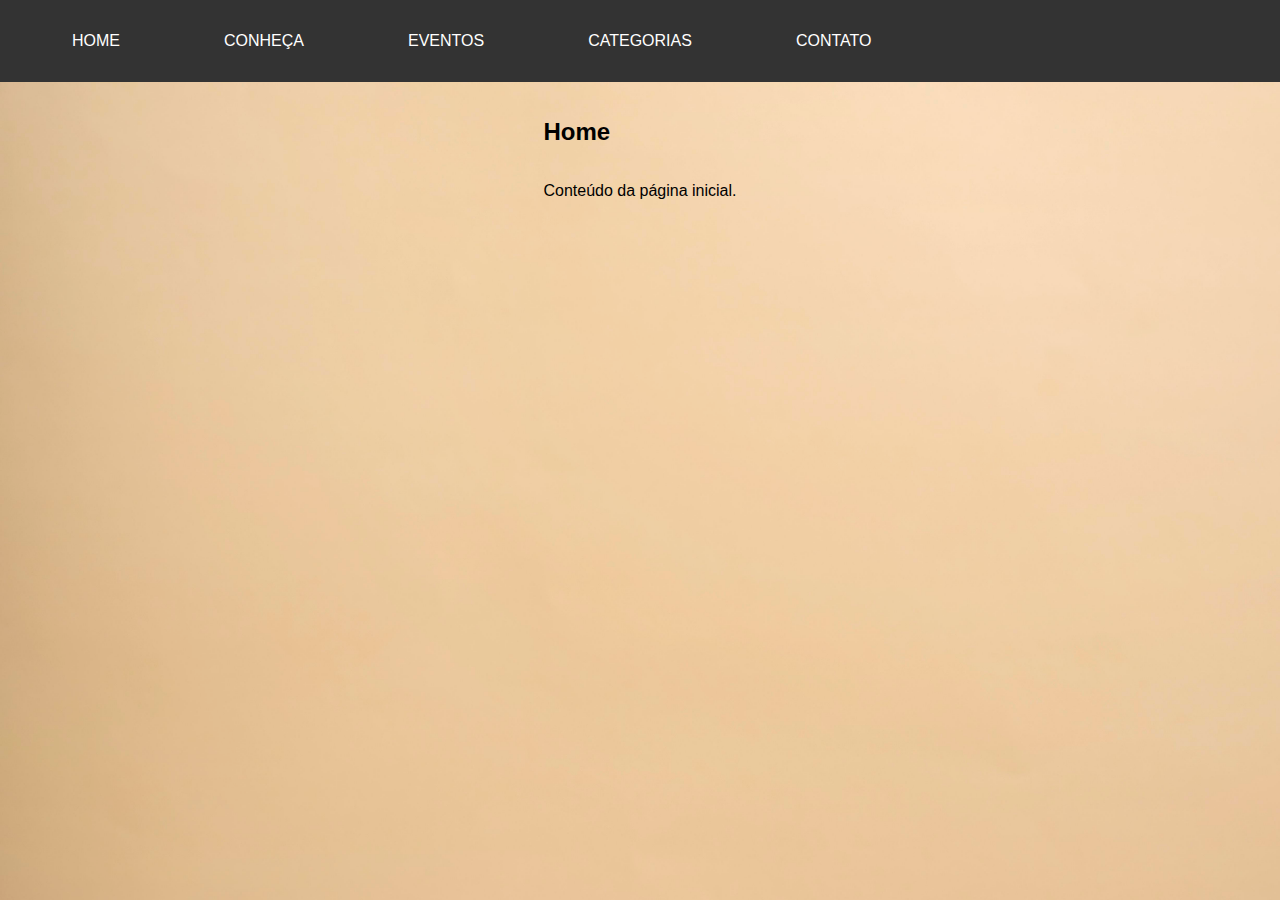
<file: index.html>
<!DOCTYPE html>
<html lang="pt-BR">
<head>
    <meta charset="UTF-8">
    <meta name="viewport" content="width=device-width, initial-scale=1.0">
    <title>Menu Categorias</title>

    <link rel="stylesheet" href="styles.css">

    <style>
        /* Reset básico */
        * {
            margin: 0;
            padding: 0;
            box-sizing: border-box;
        }

        /* Estilos gerais da navbar */
        .navbar {
            display: flex;
            justify-content: space-between;
            align-items: center;
            background-color: #333;
            padding: 10px 20px;
            color: #fff;
            position: relative;
            z-index: 2;
        }

        /* Ícone do menu hambúrguer */
        .menu-icon {
            display: none;
            font-size: 24px;
            cursor: pointer;
            color: #fff;
        }

        /* Menu no layout desktop */
        .menu {
            display: flex;
            list-style: none;
            z-index: 1;
        }

        .menu li {
            margin-left: 20px;
        }

        .menu li a {
            text-decoration: none;
            color: #fff;
            font-size: 16px;
            transition: color 0.3s;
        }

        .menu li a:hover {
            color: #f0a500;
        }

        /* Ajustes para o layout mobile */
        @media (max-width: 768px) {
            .menu-icon {
                display: block;
            }

            .menu {
                display: none;
                flex-direction: column;
                position: absolute;
                top: 60px;
                right: 0;
                background-color: #333;
                width: 100%;
                z-index: 1;
            }

            .menu.active {
                display: flex;
            }

            .menu li {
                margin: 10px 0;
                text-align: center;
            }
        }

        /* CSS básico para ocultar e exibir categorias */
        .secao { display: none; }
        .categoria-ativa { display: block; }
        
        /* Estilos das imagens dos produtos */
        .item {
            margin-bottom: 20px;
        }

        .item img {
            max-width: 100%;
            height: auto;
            border-radius: 8px;
        }

        /* Estilo básico para os botões */
        button {
            padding: 10px 20px;
            background-color: #f0a500;
            border: none;
            color: #fff;
            cursor: pointer;
            font-size: 16px;
            margin: 10px 0;
            border-radius: 5px;
        }

        button:hover {
            background-color: #e08500;
        }

        /* Centralizar texto */
        .centralizado {
            text-align: center;
        }
    </style>
</head>
<body>
    <nav class="navbar">
        <div class="menu-icon" onclick="toggleMenu()">☰</div>
        <ul class="menu">
            <li><a href="#home" onclick="mostrarSecao('home')">HOME</a></li>
            <li><a href="#conheca" onclick="mostrarSecao('conheca')">CONHEÇA</a></li>
            <li><a href="#eventos" onclick="mostrarSecao('eventos')">EVENTOS</a></li>
            <li><a href="#categorias" onclick="mostrarSecao('categorias')">CATEGORIAS</a></li>
            <li><a href="#contato" onclick="mostrarSecao('contato')">CONTATO</a></li>
        </ul>
    </nav>

    <div id="home" class="secao categoria-ativa">
        <br></br>
        <h2>Home</h2>
        <br></br>
        <p>Conteúdo da página inicial.</p>
    </div>
    <br></br>
    <div id="contato" class="secao">
        <h2>Contato</h2>
        <br></br>
        <p>Informações de contato.</p>
    </div>


    <div id="conheca" class="secao">
        <br>
        <h2 style="text-align: center;">Sobre a Coffee Break</h2>

        <br>
        <style>
            .centralizado {
                text-align: center;
            }
        </style>
        
        <p class="centralizado">A <strong>Coffee Break</strong> foi fundada em 1990 e se tornou um ponto de encontro favorito para amantes de café e descontração. <br>Nossa missão é proporcionar um ambiente acolhedor, onde cada visita é uma experiência memorável.<br> Aqui, você pode saborear cafés artesanais, preparados com grãos selecionados e um toque especial.</p>
                
        <p class="centralizado">Além dos nossos deliciosos cafés, oferecemos um menu diversificado que inclui bolos caseiros, sanduíches frescos e doces irresistíveis.<br> Todos os nossos produtos são feitos com ingredientes de alta qualidade, garantindo sabor e frescor em cada mordida.</p>
                
        <p class="centralizado">Nossa equipe apaixonada está sempre pronta para atender você, oferecendo recomendações e um atendimento personalizado.<br> Venha nos visitar e descubra porque a <strong>Coffee Break</strong> é o lugar ideal para uma pausa no seu dia.</p>
            </div>


    <div id="eventos" class="secao">
        <h2 class="centralizado" style="margin-top: 20px;">Eventos Especiais</h2>
        <p class="centralizado"><strong>FAÇA DO SEU EVENTO, UMA CELEBRAÇÃO INESQUECÍVEL</strong>...</p>
        <p class="centralizado" style="font-weight: bold;">SOLICITE UM ORÇAMENTO</p>

        <form action="URL_DO_SEU_SERVIDOR" method="post" style="max-width: 600px; margin: auto;">
            <label for="nome">Nome (obrigatório)</label>
            <input type="text" id="nome" name="nome" required style="width: 100%; padding: 10px; margin: 8px 0;">
            
            <!-- Campo E-mail -->
            <label for="email">E-mail (obrigatório)</label>
            <input type="email" id="email" name="email" required style="width: 100%; padding: 10px; margin: 8px 0;">
            
            <!-- Campo Celular (WhatsApp) -->
            <label for="celular">Celular (WhatsApp) (obrigatório)</label>
            <input type="tel" id="celular" name="celular" required style="width: 100%; padding: 10px; margin: 8px 0;">
            
            <!-- Campo Descrição do Evento -->
            <label for="descricao">Conte-nos um pouco sobre o seu evento (obrigatório)</label>
            <textarea id="descricao" name="descricao" required rows="4" style="width: 100%; padding: 10px; margin: 8px 0;" placeholder="Por favor, deixe-nos saber o que está em sua mente. Tem uma pergunta para nós? Pergunta à vontade."></textarea>
            
            <!-- Botão Enviar -->
            <button type="submit" style="width: 100%; padding: 10px; background-color: #333; color: #fff; font-size: 16px; cursor: pointer;">
                Solicitar Orçamento
            </button>
        </form>

    </div>
    
    <div id="categorias" class="secao">
        <h2>Escolha uma Categoria</h2>
        <button onclick="mostrarCategoria('bolos')">Bolos</button>
        <button onclick="mostrarCategoria('paes')">Pães</button>
        <button onclick="mostrarCategoria('cafes')">Cafés</button>
        <button onclick="mostrarCategoria('bebidas-veganas')">Bebidas Veganas</button>
        <button onclick="mostrarCategoria('doces')">Doces</button>

        <!-- Botões adicionais -->
    </div>

    <div id="bolos" class="secao categoria">
        <h2>Bolos</h2>
        <div class="item">
            <img src="css/imagens/fatia bolo brigadeiro.jpg" alt="Bolo Brigadeiro Fatia">
            <p>Bolo Brigadeiro Fatia: 8,00 R$</p>
        </div>
        <div class="item">
            <img src="css/imagens/bolo de brigadeiro inteiro.jpg" alt="Bolo Brigadeiro Inteiro">
            <p>Bolo Brigadeiro Inteiro: 30,00 R$</p>
        </div>
    </div>

    <!-- Categoria Pães -->
    <div id="paes" class="secao categoria">
        <h2>Pães</h2>
        <div class="item">
            <img src="css/imagens/pao frances.jpg" alt="Pão Francês">
            <p>Pão Francês: 4,00 R$</p>
        </div>
        <div class="item">
            <img src="css/imagens/pao integral.jpg" alt="Pão Integral">
            <p>Pão Integral: 6,00 R$</p>
        </div>
    </div>

    <!-- Categoria Cafés -->
    <div id="cafes" class="secao categoria">
        <h2>Cafés</h2>
        <div class="item">
            <img src="css/imagens/capuucino.jpg" alt="Capuccino">
            <p>Capuccino: 5,00 R$</p>
        </div>
        <div class="item">
            <img src="css/imagens/cafeexpresso.jpeg" alt="Café Expresso">
            <p>Café Expresso: 7,00 R$</p>
        </div>
    </div>

    <!-- Categoria Bebidas Veganas -->
    <div id="bebidas-veganas" class="secao categoria">
        <h2>Bebidas Veganas</h2>
        <div class="item">
            <img src="css/imagens/Smoothie Vegano.jpg" alt="Smoothie Vegano">
            <p>Smoothie Vegano: 10,00 R$</p>
        </div>
    </div>

    <!-- Categoria Doces -->
    <div id="doces" class="secao categoria">
        <h2>Doces</h2>
        <div class="item">
            <img src="css/imagens/brigadeiro.jpg" alt="Brigadeiro">
            <p>Brigadeiro: 5,00 R$</p>
        </div>
    </div>


    <script>
        function toggleMenu() {
            document.querySelector('.menu').classList.toggle('active');
        }

        function mostrarSecao(secaoId) {
            toggleMenu();
            document.querySelectorAll('.secao').forEach(secao => secao.classList.remove('categoria-ativa'));
            document.getElementById(secaoId).classList.add('categoria-ativa');
        }

        function mostrarCategoria(categoriaId) {
            document.querySelectorAll('.secao.categoria').forEach(categoria => categoria.classList.remove('categoria-ativa'));
            document.getElementById(categoriaId).classList.add('categoria-ativa');
        }
    </script>
</body>
</html>
</file>
<file: styles.css>
body {
    font-family: Arial, sans-serif;
    margin: 0;
    padding: 0;
    background-image: url('css/imagens/fundoteste.jpg'); /* Caminho para a imagem de fundo */
    background-size: cover; /* A imagem cobre toda a área */
    background-position: center; /* Centraliza a imagem */
    background-repeat: no-repeat; /* Impede a repetição da imagem */
    background-attachment: fixed; /* Mantém a imagem fixa ao rolar a página */
    display: flex;
    flex-direction: column;
    align-items: center;
}

/* Garante que o body e html ocupem 100% da altura da janela */
html, body {
    height: 100%;
    margin: 0;
    padding: 0;
}

/* Estilo da barra de navegação */
.navbar {
    width: 100%;
    background-color: #333;
    padding: 10px 0;
    display: flex;
    justify-content: center;
}

.navbar .menu {
    list-style-type: none;
    margin: 0;
    padding: 0;
    display: none; /* Esconde o menu por padrão em telas menores */
    flex-direction: column;
    align-items: center; /* Centraliza itens do menu em tela reduzida */
}

.navbar .menu li {
    text-align: center;
    padding: 14px 16px;
}

.navbar .menu li a {
    color: white;
    text-decoration: none;
    display: block;
}

/* Ícone do menu (hambúrguer) */
.navbar .menu-icon {
    display: block;
    color: white;
    padding: 14px 16px;
    cursor: pointer;
    font-size: 24px;
}

/* Estilo para telas maiores, onde o menu é visível */
@media (min-width: 600px) {
    .navbar .menu {
        display: flex; /* Mostra o menu em telas maiores */
        flex-direction: row;
    }
    .navbar .menu-icon {
        display: none; /* Esconde o ícone do menu em telas maiores */
    }
}

/* Estilos de seções e itens */
.secao {
    display: none; /* Esconde todas as seções por padrão */
}

.item {
    margin: 10px 0;
}

.item img {
    width: 200px; /* Ajuste o valor para o tamanho desejado */
    height: auto; /* Mantém a proporção da imagem */
    border-radius: 8px; /* Deixa os cantos arredondados, se desejar */
    display: block;
}

/* Estilo do campo de pesquisa */
input[type="text"] {
    padding: 5px; /* Reduz o espaçamento interno */
    font-size: 14px; /* Ajusta o tamanho do texto */
    width: 200px; /* Define a largura */
    border: 1px solid #ccc;
    border-radius: 5px;
    margin: 12px 0;
    box-sizing: border-box;
}

/* Estiliza o botão */
button {
    padding: 5px 10px; /* Ajusta o espaçamento interno */
    font-size: 14px;
    border: none;
    background-color: #333;
    color: white;
    cursor: pointer;
    border-radius: 5px;
}

/* Alinha o campo de pesquisa e o botão para que fiquem na mesma linha */
input[type="text"], button {
    vertical-align: middle;
}

/* Estilo do carrossel de produtos */
.product-carousel {
    display: flex;
    gap: 20px;
    overflow-x: auto;
    padding: 20px;
}

/* Estilo de cada item do carrossel */
.carousel-item {
    background-color: #f9f9f9;
    border-radius: 8px;
    padding: 15px;
    width: 200px;
    text-align: center;
    box-shadow: 0 4px 8px rgba(0, 0, 0, 0.1);
    flex-shrink: 0;
}

.carousel-item img {
    width: 100%;
    height: auto;
    border-radius: 5px;
    margin-bottom: 10px;
}

.carousel-item h3 {
    font-size: 1.1em;
    margin: 10px 0;
}

.carousel-item p {
    font-size: 1em;
    color: #555;
}

.carousel-item button {
    padding: 8px 16px;
    font-size: 1em;
    background-color: #f8b400;
    color: #fff;
    border: none;
    border-radius: 5px;
    cursor: pointer;
}

.carousel-item button:hover {
    background-color: #555;
}

/* Estilo adicional do menu para centralizar na tela */
.menu {
    list-style: none;
    padding: 0;
    display: flex;
    gap: 20px;
    margin: 0;
}

.menu li {
    display: inline;
}

.menu a {
    color: white;
    text-decoration: none;
    padding: 8px 16px;
    font-size: 18px;
}

.menu a:hover {
    background-color: #555;
    border-radius: 5px;
}

/* Estilo básico para os campos de input e textarea */
input[type="text"],
input[type="email"],
input[type="tel"],
textarea {
    width: 100%;
    padding: 10px;
    margin: 8px 0;
    border: 1px solid #ccc; /* Borda visível para destacar os campos */
    border-radius: 4px; /* Bordas arredondadas para estilo */
    font-size: 16px;
}
</file>
